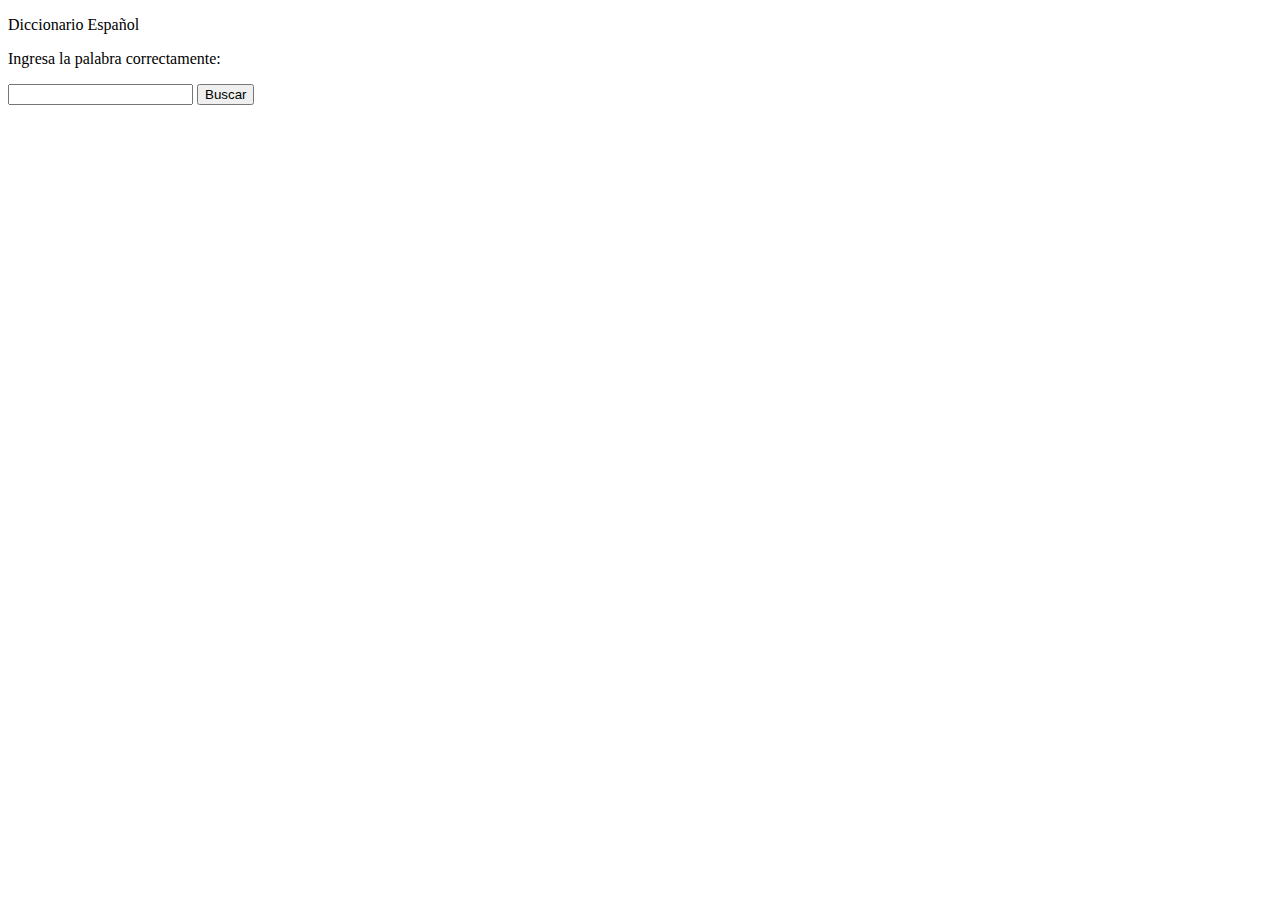
<file: diccionario.html>
<!DOCTYPE html>
<html lang="en" dir="ltr">
<head>
  <meta charset="utf-8">
  <title>Consulta Diccionario</title>
</head>
<body>
 <p>Diccionario Español</p>
 <p>Ingresa la palabra correctamente:</p>
 <input typw="text" id="textoIngresado">
 <button onclick="activarfuncion()">Buscar</button>
 <script type="text/javascript" src="codigodiez.js">
 </script>
 <p id="demo"></p>
</body>
</html>
</file>
